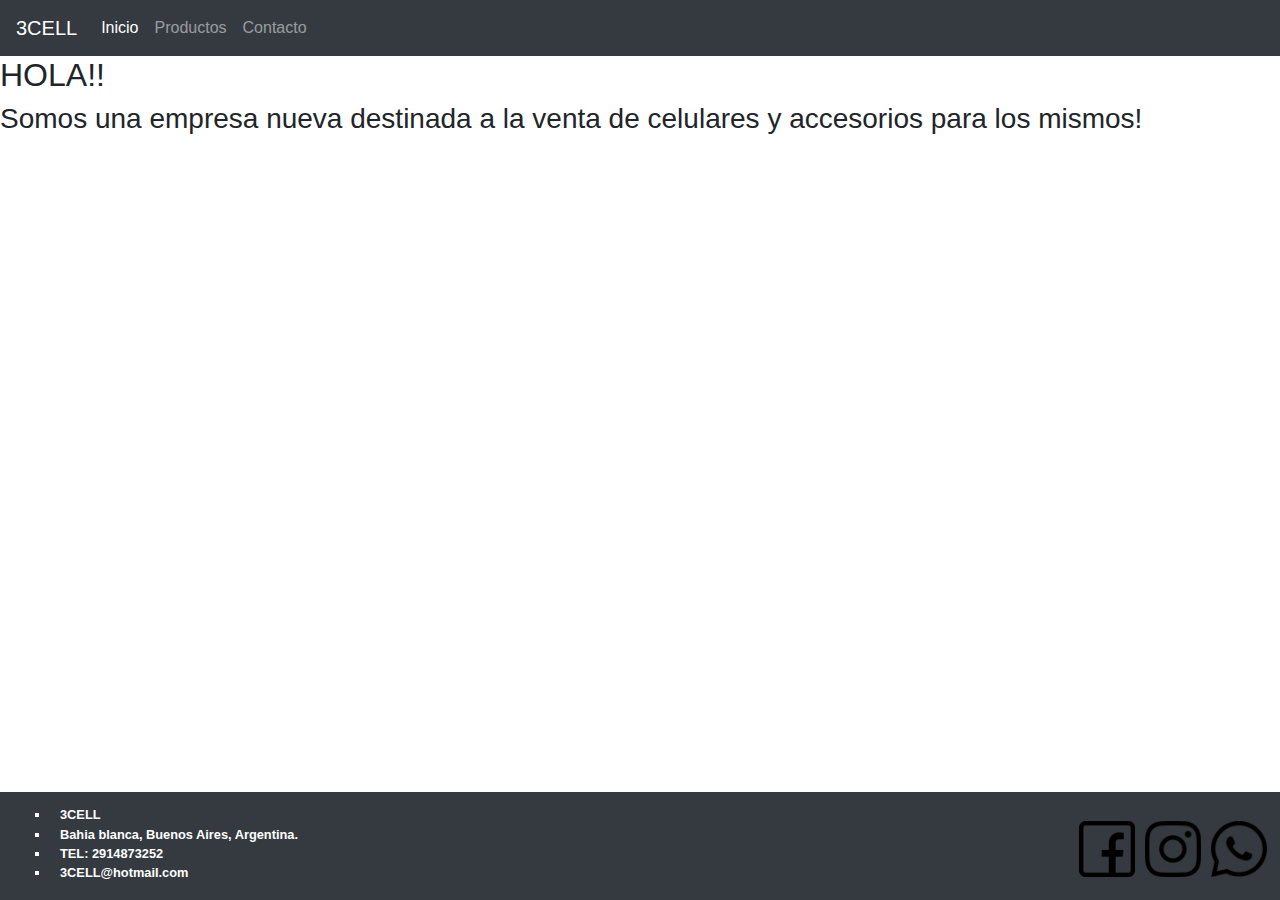
<file: index.html>
<!DOCTYPE html>
<html lang="es">
<head>
    <link href="css/bootstrap.min.css" rel="stylesheet">
    <link rel="stylesheet" href="css/bootstrap.css">
    <meta charset="UTF-8">
    <meta http-equiv="X-UA-Compatible" content="IE=edge">
    <meta name="viewport" content="width=device-width, initial-scale=1.0">
    <link rel="stylesheet" href="css/index.css">
    <title>Document</title>
</head>
<body>
    <header>
        <nav class="navbar navbar-expand-lg navbar-dark bg-dark">
            <a class="navbar-brand" href="#">3CELL</a>
            <button class="navbar-toggler" type="button" data-toggle="collapse" data-target="#navbarNavAltMarkup" aria-controls="navbarNavAltMarkup" aria-expanded="false" aria-label="Toggle navigation">
              <span class="navbar-toggler-icon"></span>
            </button>
            <div class="collapse navbar-collapse" id="navbarNavAltMarkup">
              <div class="navbar-nav">
                <a class="nav-item nav-link active" href="#">Inicio <span class="sr-only">(current)</span></a>
                <a class="nav-item nav-link" href="producto.html">Productos</a>
                <a class="nav-item nav-link" href="contacto.html">Contacto</a>
              </div>
            </div>
        </nav>
    </header>
    <section>
      <div>
        <h2>HOLA!!</h2>
        <h3>Somos una empresa nueva destinada a la venta de celulares y accesorios para los mismos!</h3>
      </div>
    </section>
<br>
<br>
    <footer>

      <div class="contactar">
          <ul>
              <li>3CELL</li>
              <li>Bahia blanca, Buenos Aires, Argentina.</li>
              <li>TEL: 2914873252</li>
              <li>3CELL@hotmail.com</li>
          </ul>
      
      </div>
      <div >
      <ul class="redes">
          <li><a  href="http://www.facebook.com/3CELLarg"><img class= logos src="images/logofb.png" ></a></li>
          <li><a href="http://www.instagram.com/3CELL.arg"><img class= logos src="images/logoinsta.png"></a></li>
          <li><a href=""><img class= logos src="images/WP.png" alt=""></a></li>
      </ul>
  </div>
  </footer>
</body>
</html>
</file>
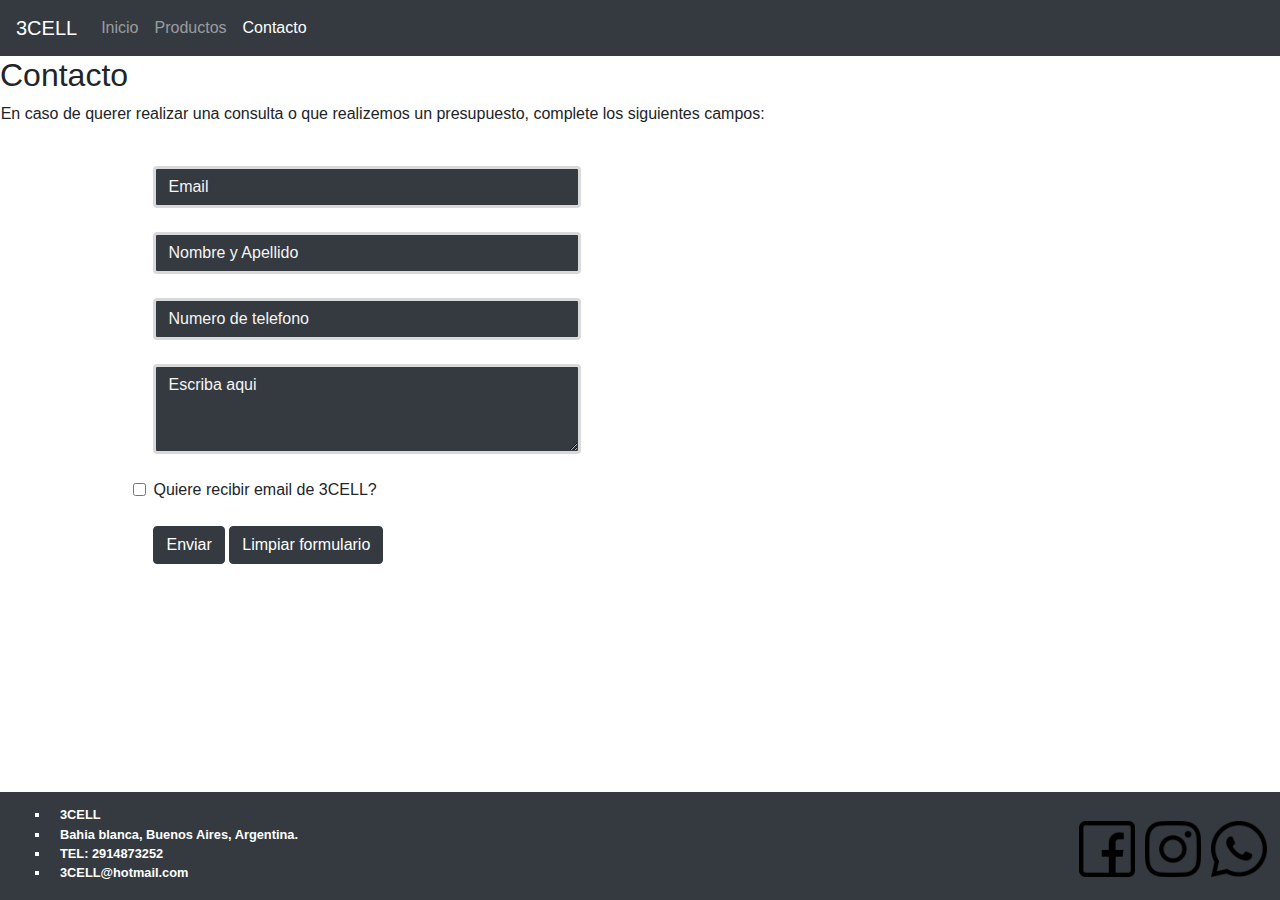
<file: contacto.html>
<!DOCTYPE html>
<html lang="en">
<head>
    <link href="css/bootstrap.min.css" rel="stylesheet">
    <link rel="stylesheet" href="css/bootstrap.css">
    <meta charset="UTF-8">
    <meta http-equiv="X-UA-Compatible" content="IE=edge">
    <meta name="viewport" content="width=device-width, initial-scale=1.0">
    <link rel="stylesheet" href="css/index.css">
    <title>Document</title>
</head>
<body>
    <header>
        <nav class="navbar navbar-expand-lg navbar-dark bg-dark">
            <a class="navbar-brand" href="index.html">3CELL</a>
            <button class="navbar-toggler" type="button" data-toggle="collapse" data-target="#navbarNavAltMarkup" aria-controls="navbarNavAltMarkup" aria-expanded="false" aria-label="Toggle navigation">
              <span class="navbar-toggler-icon"></span>
            </button>
            <div class="collapse navbar-collapse" id="navbarNavAltMarkup">
              <div class="navbar-nav">
                <a class="nav-item nav-link" href="index.html">Inicio <span class="sr-only">(current)</span></a>
                <a class="nav-item nav-link" href="producto.html">Productos</a>
                <a class="nav-item nav-link active" href="contacto.html">Contacto</a>
              </div>
            </div>
        </nav>
    </header>
    <section class="section__contenido">
        <h2>Contacto</h2>
        <div class="formulario">
            <div class="formulario2">
        
        <p class="texto">En caso de querer realizar una consulta o que realizemos un presupuesto, complete los siguientes campos:</p>
        <form>
            
              <label for="exampleFormControlInput1"></label>
              <input type="email" class="form-control" id="exampleFormControlInput1" placeholder="Email">
            
            
                <label for="exampleFormControlInput1"></label>
                <input type="name" class="form-control" id="exampleFormControlInput1" placeholder="Nombre y Apellido">
             
             
                <label for="exampleFormControlInput1"></label>
                <input type="tel" class="form-control" id="exampleFormControlInput1" placeholder="Numero de telefono">
        
                <label for="exampleFormControlTextarea1"></label>
                <textarea class="form-control" id="exampleFormControlTextarea1" rows="3" placeholder="Escriba aqui"></textarea>
            <br>
                <input class="form-check-input" type="checkbox" value="" id="defaultCheck1">
                <label class="form-check-label" for="defaultCheck1">
                Quiere recibir email de 3CELL?
                </label>
            
                <br>
                <br>
              <button type="submit" class="btn btn-dark">Enviar</button>
              <button type="reset" class="btn btn-dark">Limpiar formulario</button>
          </form>
        </div>
        
        <br>
        <div class="mapa">
            <iframe src="https://www.google.com/maps/embed?pb=!1m18!1m12!1m3!1d118456.36724084285!2d-62.34109755917009!3d-38.72244748489516!2m3!1f0!2f0!3f0!3m2!1i1024!2i768!4f13.1!3m3!1m2!1s0x95edbcabdc1302bd%3A0x76d1d88d241e7a11!2sBah%C3%ADa%20Blanca%2C%20Provincia%20de%20Buenos%20Aires!5e0!3m2!1ses-419!2sar!4v1607362738840!5m2!1ses-419!2sar" frameborder="0" style="border:0;" allowfullscreen="" aria-hidden="false" tabindex="0"></iframe>
            <br>
        </div>
        </div>
        </section>
<br>
<br>
    <footer>
      <div class="contactar">
          <ul>
              <li>3CELL</li>
              <li>Bahia blanca, Buenos Aires, Argentina.</li>
              <li>TEL: 2914873252</li>
              <li>3CELL@hotmail.com</li>
          </ul>
      
      </div>
      <div >
      <ul class="redes">
          <li><a  href="http://www.facebook.com/3CELLarg"><img class= logos src="images/logofb.png" ></a></li>
          <li><a href="http://www.instagram.com/3CELL.arg"><img class= logos src="images/logoinsta.png"></a></li>
          <li><a href=""><img class= logos src="images/WP.png" alt=""></a></li>
      </ul>
  </div>
  </footer>
</body>
</html>
</file>
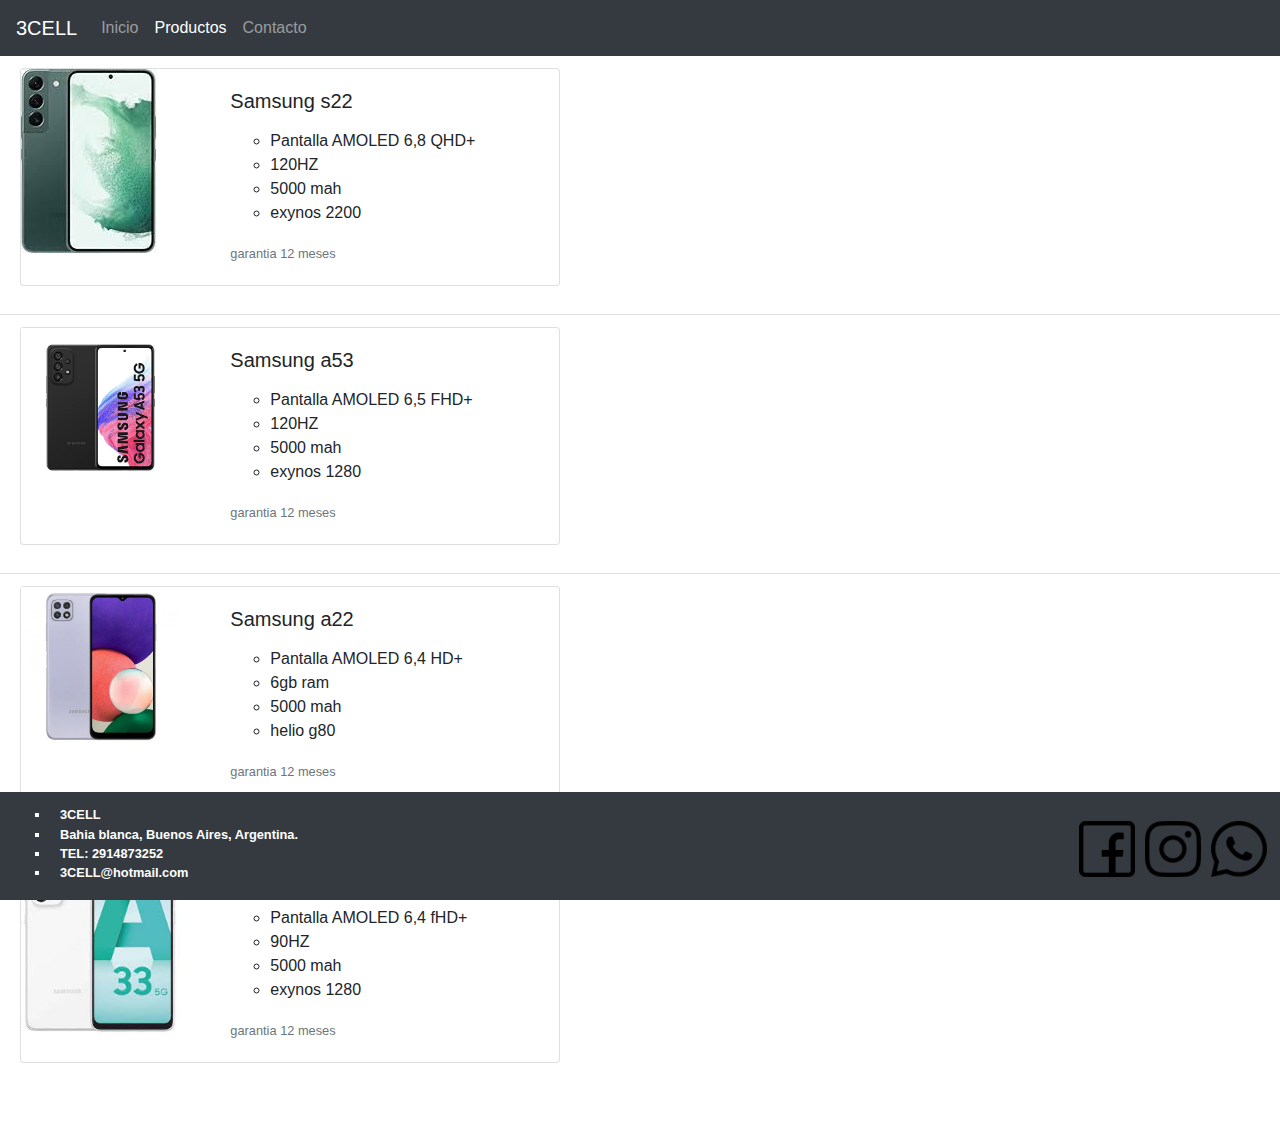
<file: producto.html>
<!DOCTYPE html>
<html lang="en">
<head>
    <link href="css/bootstrap.min.css" rel="stylesheet">
    <link rel="stylesheet" href="css/bootstrap.css">
    <meta charset="UTF-8">
    <meta http-equiv="X-UA-Compatible" content="IE=edge">
    <meta name="viewport" content="width=device-width, initial-scale=1.0">
    <link rel="stylesheet" href="css/index.css">
    <title>Document</title>
</head>
<body>
    <header>
        <nav class="navbar navbar-expand-lg navbar-dark bg-dark">
            <a class="navbar-brand" href="index.html">3CELL</a>
            <button class="navbar-toggler" type="button" data-toggle="collapse" data-target="#navbarNavAltMarkup" aria-controls="navbarNavAltMarkup" aria-expanded="false" aria-label="Toggle navigation">
              <span class="navbar-toggler-icon"></span>
            </button>
            <div class="collapse navbar-collapse" id="navbarNavAltMarkup">
              <div class="navbar-nav">
                <a class="nav-item nav-link" href="index.html">Inicio <span class="sr-only">(current)</span></a>
                <a class="nav-item nav-link active" href="producto.html">Productos</a>
                <a class="nav-item nav-link" href="contacto.html">Contacto</a>
              </div>
            </div>
        </nav>
    </header>
    <section>
        <ul class="list-group list-group-flush">
            <li class="list-group-item"> <div class="card mb-3" style="max-width: 540px;">
                <div class="row g-0">
                  <div class="col-md-4">
                    <img src="./images/s22.jpg" class="img-fluid rounded-start" alt="s22">
                  </div>
                  <div class="col-md-8">
                    <div class="card-body">
                      <h5 class="card-title">Samsung s22</h5>
                      <p class="card-text"> <ul><li>Pantalla AMOLED 6,8 QHD+</li>
                                                <li>120HZ</li>
                                                <li>5000 mah</li>
                                                <li>exynos 2200</li></ul>
                    </p>
                      <p class="card-text"><small class="text-muted">garantia 12 meses</small></p>
                    </div>
                  </div>
                </div>
              </div></li>
            <li class="list-group-item"><div class="card mb-3" style="max-width: 540px;">
                <div class="row g-0">
                  <div class="col-md-4">
                    <img src="./images/a53.jpg" class="img-fluid rounded-start" alt="a53">
                  </div>
                  <div class="col-md-8">
                    <div class="card-body">
                      <h5 class="card-title">Samsung a53</h5>
                      <p class="card-text"> <ul><li>Pantalla AMOLED 6,5 FHD+</li>
                                                <li>120HZ</li>
                                                <li>5000 mah</li>
                                                <li>exynos 1280</li></ul>
                    </p>
                      <p class="card-text"><small class="text-muted">garantia 12 meses</small></p>
                    </div>
                  </div>
                </div>
              </div></li>
            <li class="list-group-item"><div class="card mb-3" style="max-width: 540px;">
                <div class="row g-0">
                  <div class="col-md-4">
                    <img src="./images/a22.jpg" class="img-fluid rounded-start" alt="a22">
                  </div>
                  <div class="col-md-8">
                    <div class="card-body">
                      <h5 class="card-title">Samsung a22</h5>
                      <p class="card-text"> <ul><li>Pantalla AMOLED 6,4 HD+</li>
                                                <li>6gb ram</li>
                                                <li>5000 mah</li>
                                                <li>helio g80 </li></ul>
                    </p>
                      <p class="card-text"><small class="text-muted">garantia 12 meses</small></p>
                    </div>
                  </div>
                </div>
              </div></li>
            <li class="list-group-item"><div class="card mb-3" style="max-width: 540px;">
                <div class="row g-0">
                  <div class="col-md-4">
                    <img src="./images/a33.jpg" class="img-fluid rounded-start" alt="a33">
                  </div>
                  <div class="col-md-8">
                    <div class="card-body">
                      <h5 class="card-title">Samsung a33</h5>
                      <p class="card-text"> <ul><li>Pantalla AMOLED 6,4 fHD+</li>
                                                <li>90HZ</li>
                                                <li>5000 mah</li>
                                                <li>exynos 1280</li></ul>
                    </p>
                      <p class="card-text"><small class="text-muted">garantia 12 meses</small></p>
                    </div>
                  </div>
                </div>
              </div></li>
            
          </ul>

    </section>
<br>
<br>
    <footer>
      <div class="contactar">

          <ul>
              <li>3CELL</li>
              <li>Bahia blanca, Buenos Aires, Argentina.</li>
              <li>TEL: 2914873252</li>
              <li>3CELL@hotmail.com</li>
          </ul>
      
      </div>
      <div >
      <ul class="redes">
          <li><a  href="http://www.facebook.com/3CELLarg"><img class= logos src="images/logofb.png" ></a></li>
          <li><a href="http://www.instagram.com/3CELL.arg"><img class= logos src="images/logoinsta.png"></a></li>
          <li><a href=""><img class= logos src="images/WP.png" alt=""></a></li>
      </ul>
  </div>
  </footer>
</body>
</html>
</file>
<file: css/index.css>
footer {
    position: fixed;
    padding: 10px 10px 0px 10px;
    bottom: 0;
    display: flex;
    flex-direction: row;
    background-color: #343a40;
    width: 100%;
    height: 12%;
    padding-top: 0.4rem;
    justify-content: space-between;
    padding-right: 1%;
    align-items: center; }
  
  .redes {
    display: flex;
    flex-direction: row;
    list-style: none;
    align-items: center;
    justify-content: flex-end;
    align-content: center;
    margin-top: 1rem; }
  
  footer ul li {
    padding-left: 10px; }
  
  .logos {
    width: 3.5rem;
    height: 3.5rem; }
  
  .contactar {
      padding-top: 5px;
    display: flex;
    flex-direction: column;
    min-width: 40%;
    width: auto;
    font-size: 0.8rem;
    font-weight: bolder;
    color: white; }
  
  .contactar p {
    text-align: center;
    font-size: 1rem;
    font-weight: bolder;
    color: whitesmoke;
    text-decoration: underline; }
  
  .contactar ul {
    list-style: square; }

.section__contenido2 {
    display: flex;
    flex-direction: column;
    width: auto;
    height: auto;
    align-items: center;
    justify-content: center;
    align-content: center;
    padding-top: 0px; }

    .form-control {
        display: flex;
        width: 70%;
        padding: 0.375rem 0.75rem;
        font-size: 1rem;
        line-height: 1.5;
        color: white;
        background-color: #343a40;
        background-clip: padding-box;
        border: 3px solid rgba(0, 0, 0, 0.15);
        border-radius: 0.25rem;
        transition: border-color 0.15s ease-in-out, box-shadow 0.15s ease-in-out; }
      
      .form-control:focus {
        color: whitesmoke;
        background-color: #343a40;
        border-color: skyblue;
        outline: 0;
        box-shadow: 0 0 0 0.01rem skyblue; }
      
      .form-control::placeholder {
        color: whitesmoke;
        opacity: 2; }

        .formulario {
            display: flex;
            flex-direction: row;
            align-items: center;
            justify-content: space-around; }
          
          .formulario2 form {
            padding-left: 20%; }
          
          .mapa {
            width: 40%;
            height: 120%; }

          
          .mapa iframe {
            width: 100%;
            height: 100%; }
</file>
